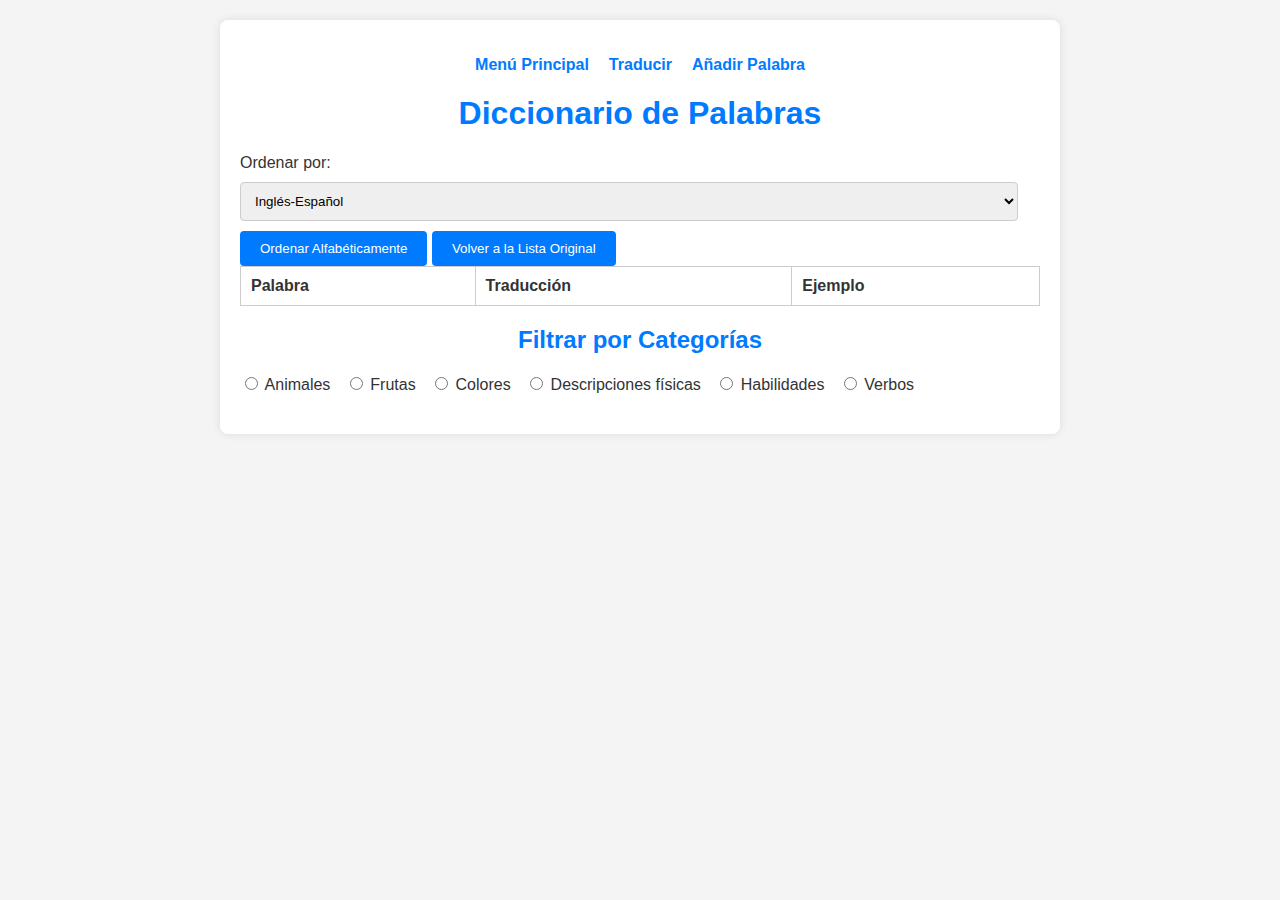
<file: templates/dictionary.html>
<!DOCTYPE html>
<html lang="es">
<head>
  <meta charset="UTF-8">
  <title>Diccionario de Palabras</title>
  <link rel="stylesheet" href="../styles/styles.css">
</head>
<body>

  <div class="container">

      <nav>
        <ul>
          <li><a href="../index.html">Menú Principal</a></li>
          <li><a href="./translate.html">Traducir</a></li>
          <li><a href="./add-word.html">Añadir Palabra</a></li>
        </ul>
      </nav>
      
      <h1>Diccionario de Palabras</h1>
      <div class="dictionary-section">
        <label for="orderSelect">Ordenar por:</label>
        <select id="orderSelect">
          <option value="en-es">Inglés-Español</option>
          <option value="es-en">Español-Inglés</option>
        </select>
        <button id="sortButton">Ordenar Alfabéticamente</button>
        <button id="resetButton">Volver a la Lista Original</button>
        <table id="dictionaryTable">
          <thead>
            <tr>
              <th>Palabra</th>
              <th>Traducción</th>
              <th>Ejemplo</th>
            </tr>
          </thead>
          <tbody>
            <!-- Las palabras se añadirán aquí dinámicamente -->
          </tbody>
        </table>
      </div>

        <div class="filter-section">
          <h2>Filtrar por Categorías</h2>
            <div class="radio-buttons">
              <input type="radio" id="categoryAnimals" name="category" value="animals">
              <label for="categoryAnimals">Animales</label>
              <input type="radio" id="categoryFruits" name="category" value="fruits">
              <label for="categoryFruits">Frutas</label>
              <input type="radio" id="categoryColors" name="category" value="colors">
              <label for="categoryColors">Colores</label>
              <input type="radio" id="categoryPhysicalDescriptions" name="category" value="physical_descriptions">
              <label for="categoryPhysicalDescriptions">Descripciones físicas</label>
              <input type="radio" id="categorySkills" name="category" value="skills">
              <label for="categorySkills">Habilidades</label>
              <input type="radio" id="categoryVerbs" name="category" value="verbs">
              <label for="categoryVerbs">Verbos</label>
            </div>
        </div>

  </div>
  <script type="module" src="../scripts/dictionary1.js"></script>
</body>
</html>
</file>
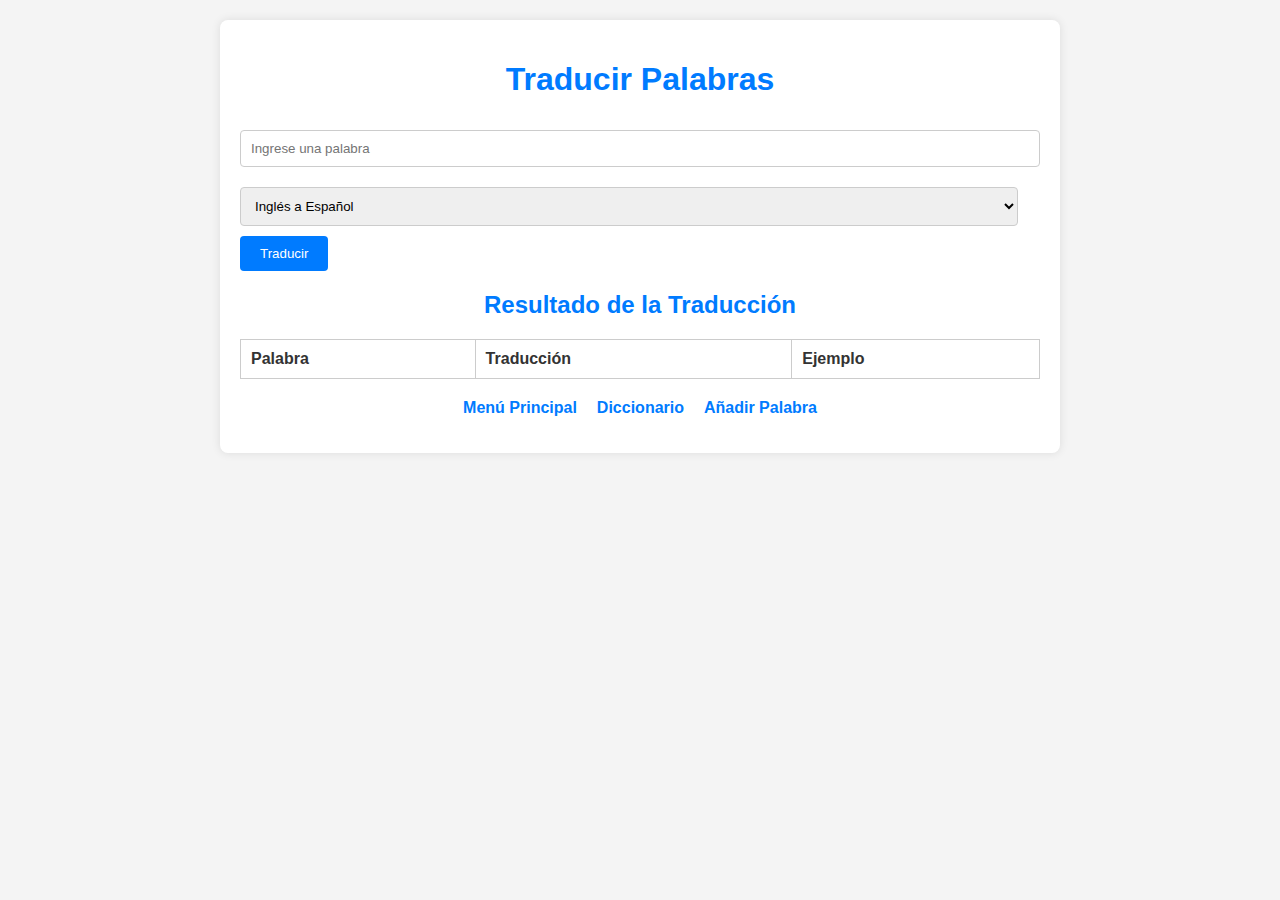
<file: templates/translate.html>
<!DOCTYPE html>
<html lang="es">
<head>
  <meta charset="UTF-8">
  <title>Traducir Palabras</title>
  <link rel="stylesheet" href="../styles/styles.css">
</head>
<body>
  <div class="container">
    <h1>Traducir Palabras</h2>
    <div class="translation-section">
      <input type="text" id="wordInput" placeholder="Ingrese una palabra">
      <select id="languageSelect">
        <option value="en-es">Inglés a Español</option>
        <option value="es-en">Español a Inglés</option>
      </select>
      <button id="translateButton">Traducir</button>
    </div>
    <div class="result-section">
      <h2>Resultado de la Traducción</h2>
      <table id="resultTable">
        <thead>
          <tr>
            <th>Palabra</th>
            <th>Traducción</th>
            <th>Ejemplo</th>
          </tr>
        </thead>
        <tbody>
          <!-- El resultado se añadirá aquí dinámicamente -->
        </tbody>
      </table>
    </div>
    <nav>
      <ul>
        <li><a href="../index.html">Menú Principal</a></li>
        <li><a href="./dictionary.html">Diccionario</a></li>
        <li><a href="./add-word.html">Añadir Palabra</a></li>
      </ul>
    </nav>
  </div>
  <script type="module" src="../scripts/translate.js"></script>
</body>
</html>
</file>
<file: styles/styles.css>
body {
  font-family: Arial, sans-serif;
  background-color: #f4f4f4;
  color: #333;
  margin: 0;
  padding: 20px;
}

.container {
  max-width: 800px;
  margin: 0 auto;
  background-color: #fff;
  padding: 20px;
  box-shadow: 0 0 10px rgba(0, 0, 0, 0.1);
  border-radius: 8px;
}

h1, h2 {
  text-align: center;
  color: #007BFF;
}

.translation-section, .dictionary-section, .filter-section, .add-word-section {
  margin-bottom: 20px;
}

input[type="text"], select {
  width: calc(100% - 22px);
  padding: 10px;
  margin: 10px 0;
  border: 1px solid #ccc;
  border-radius: 4px;
}

button {
  padding: 10px 20px;
  background-color: #007BFF;
  color: #fff;
  border: none;
  border-radius: 4px;
  cursor: pointer;
}

button:hover {
  background-color: #0056b3;
}

table {
  width: 100%;
  border-collapse: collapse;
  margin-bottom: 20px;
}

table, th, td {
  border: 1px solid #ccc;
}

th, td {
  padding: 10px;
  text-align: left;
}

.radio-buttons label {
  margin-right: 10px;
}

nav ul {
  list-style-type: none;
  padding: 0;
  display: flex;
  justify-content: center;
}

nav ul li {
  margin: 0 10px;
}

nav ul li a {
  text-decoration: none;
  color: #007BFF;
  font-weight: bold;
}

nav ul li a:hover {
  text-decoration: underline;
}

.section {
  display: none;
}

.section.active {
  display: block;
}
</file>
